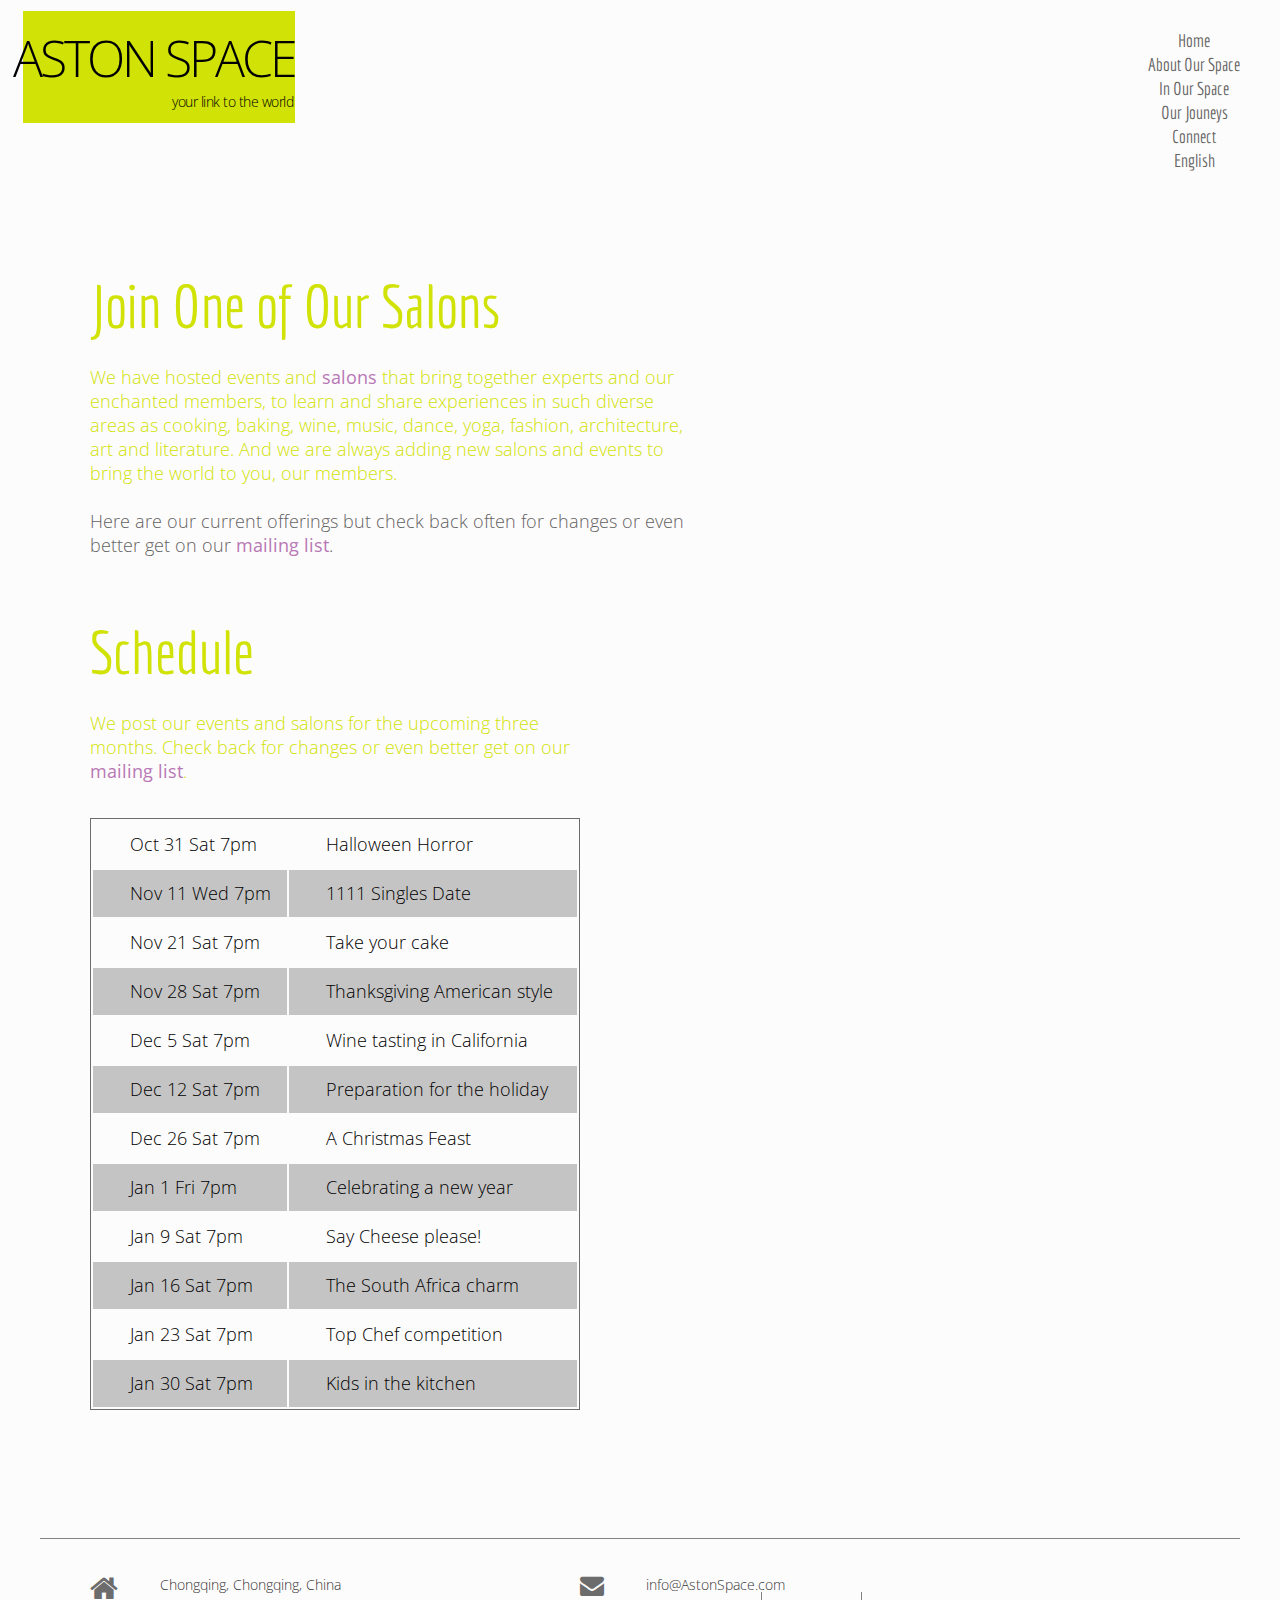
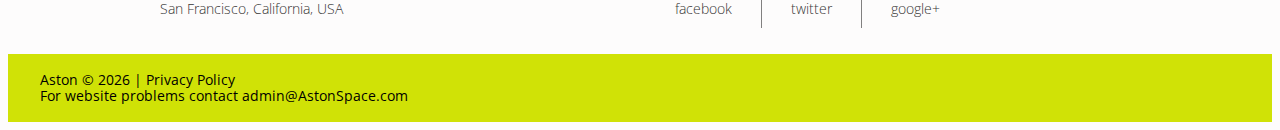
<file: classes.html>
<!DOCTYPE html>
<html lang="en">
<head>
<title>Aston's Salons</title>
<meta charset="utf-8">
<meta name="viewport" content="width=device-width, initial-scale=1, maximum-scale=1">
<link rel="icon" href="images/favicon.ico">
<link rel="shortcut icon" href="images/favicon.ico" />
<link rel="stylesheet" href="css/style.css">
<link rel="stylesheet" href="css/zerogrid.css" type="text/css" media="all">
<link rel="stylesheet" href="css/responsive.css" type="text/css" media="all">
<script src="js/jquery.js"></script>
<script src="js/jquery-migrate-1.1.1.js"></script>
<script src="js/jquery.easing.1.3.js"></script>
<script src="js/script.js"></script> 
<script src="js/superfish.js"></script>
<script src="js/jquery.equalheights.js"></script>
<script src="js/jquery.mobilemenu.js"></script>
<script src="js/tmStickUp.js"></script>
<script src="js/jquery.ui.totop.js"></script>
<script type="text/javascript" src="js/css3-mediaqueries.js"></script>
<script>
 $(window).load(function(){
  $().UItoTop({ easingType: 'easeOutQuart' });
 }); 
</script>

</head>
<body class="" id="top">
<!--==============================
              header
=================================-->
<div class="main">
<header>
      <h1 class="logo">
        <a href="index.html">Aston Space<br><span class="myspan">your link to the world</span>
        </a>
      </h1>
  <section id="stuck_container">
  <!--==============================
              Stuck menu
  =================================-->
    <div class="zerogrid">
        <div class="col-full"><div class="wrap-col">
          <div class="row navigation">
            <nav>
              <ul class="sf-menu">
               <li><a href="index.html">Home</a></li>
               <li><a href="about.html">About Our Space</a></li>
               <li  class="current"><a href="classes.html">In Our Space</a></li>
               <li><a href="staff.html">Our Jouneys</a></li>
               <li><a href="contacts.html">Connect</a></li>
               <li class="GenButton"><a href="" >English</a></li>
             </ul>
            </nav>
          </div>
     </div></div>
    </div>
  </section>
</header>
<!--=====================
          Content
======================-->
<section id="content">
  <div class="zerogrid">
  	<div class="row">
	    
	    <div class="col-1-2"><div class="wrap-col">
	      <h2 class="inset__1">Join One of Our Salons</h2>
	      <p class="color1">We have hosted events and <a href="#" class="mail-2"> salons </a> that bring together experts and our enchanted members, to learn and share experiences in such diverse areas as cooking, baking, wine, music, dance, yoga, fashion, architecture, art and literature.  And we are always adding new salons and events to bring the world to you, our members.</p>
	      <p>Here are our current offerings but check back often for changes or even better get on our <a href="#" class="mail-2"> mailing list</a>. </p>

	      <div class="clear"></div>
	    </div></div>
	    
	    <div class="col-1-2"><div class="wrap-col pad02">
	      <h2 class="inset__1">Schedule</h2>
	      <p class="color1">We post our events and salons for the upcoming three months.  Check back for changes or even better get on our <a href="#" class="mail-2"> mailing list</a>.   </p>

	      <table id="table-1">
	        <tr>
	          <td>Oct 31 Sat 7pm</td>
	          <td>Halloween Horror</td>
	        </tr>
	        <tr>
	          <td>Nov 11 Wed 7pm</td>
	          <td>1111 Singles Date</td>
	        </tr>
	        <tr>
	          <td>Nov 21 Sat 7pm</td>
	          <td>Take your cake</td>
	        </tr>
	        <tr>
	          <td>Nov 28 Sat 7pm</td>
	          <td>Thanksgiving American style</td>
	        </tr>
	        <tr>
	          <td>Dec 5 Sat 7pm</td>
	          <td>Wine tasting in California</td>
	        </tr>
	        <tr>
	          <td>Dec 12 Sat 7pm</td>
	          <td>Preparation for the holiday</td>
	        </tr>
	       <tr>
	          <td>Dec 26 Sat 7pm</td>
	          <td>A Christmas Feast</td>
	        </tr>
	       <tr>
	          <td>Jan 1 Fri 7pm</td>
	          <td>Celebrating a new year</td>
	        </tr>
	       <tr>
	          <td>Jan 9 Sat 7pm</td>
	          <td>Say Cheese please!</td>
	        </tr>
	       <tr>
	          <td>Jan 16 Sat 7pm</td>
	          <td>The South Africa charm</td>
	        </tr>
	       <tr>
	          <td>Jan 23 Sat 7pm</td>
	          <td>Top Chef competition</td>
	        </tr>
	          <td>Jan 30 Sat 7pm</td>
	          <td>Kids in the kitchen</td>
	        </tr>	        	        	        	        
	      </table>
	    </div></div>
	    
    </div>

  </div>
</section>
<!--==============================
              footer_top
=================================-->
<div class="footer-top">
  <div class="zerogrid">
    <div class="col-full">
      <div class="sep-1"></div>
    </div>
    <div class="row">
<div class="col-1-3"><div class="wrap-col">
	      <address class="address-1"> <div class="fa fa-home"></div> Chongqing, Chongqing, China  <br>
	 San Francisco, California, USA</address>
	    </div></div>
	    <div class="col-1-3"><div class="wrap-col">
	      <a href="info@astonspace.com" class="mail-1"><span class="fa fa-envelope"></span>info@AstonSpace.com</a>
	    </div></div>
	    <div class="col-1-3"><div class="wrap-col">
	      <div class="socials">
	        <a href="#">facebook</a>
	        <a href="#">twitter</a>
	        <a href="#">google+</a>
	      </div>
	    </div></div>
    </div>
  </div>
</div>
<!--==============================
              footer
=================================-->
</div>
<footer id="footer">
  <div class="zerogrid">
    <div class="col-full"><div class="wrap-col">
      <div class="sub-copy">Aston &copy; <span id="copyright-year"></span> | <a href="#">Privacy Policy</a> <br> 
        For website problems contact
          <a href="admin@astonspace.com" rel="nofollow">admin@AstonSpace.com</a> </div>
    </div></div>
  </div>
</footer>
<a href="#" id="toTop" class="fa fa-angle-up"></a>
</body>
</html>
</file>
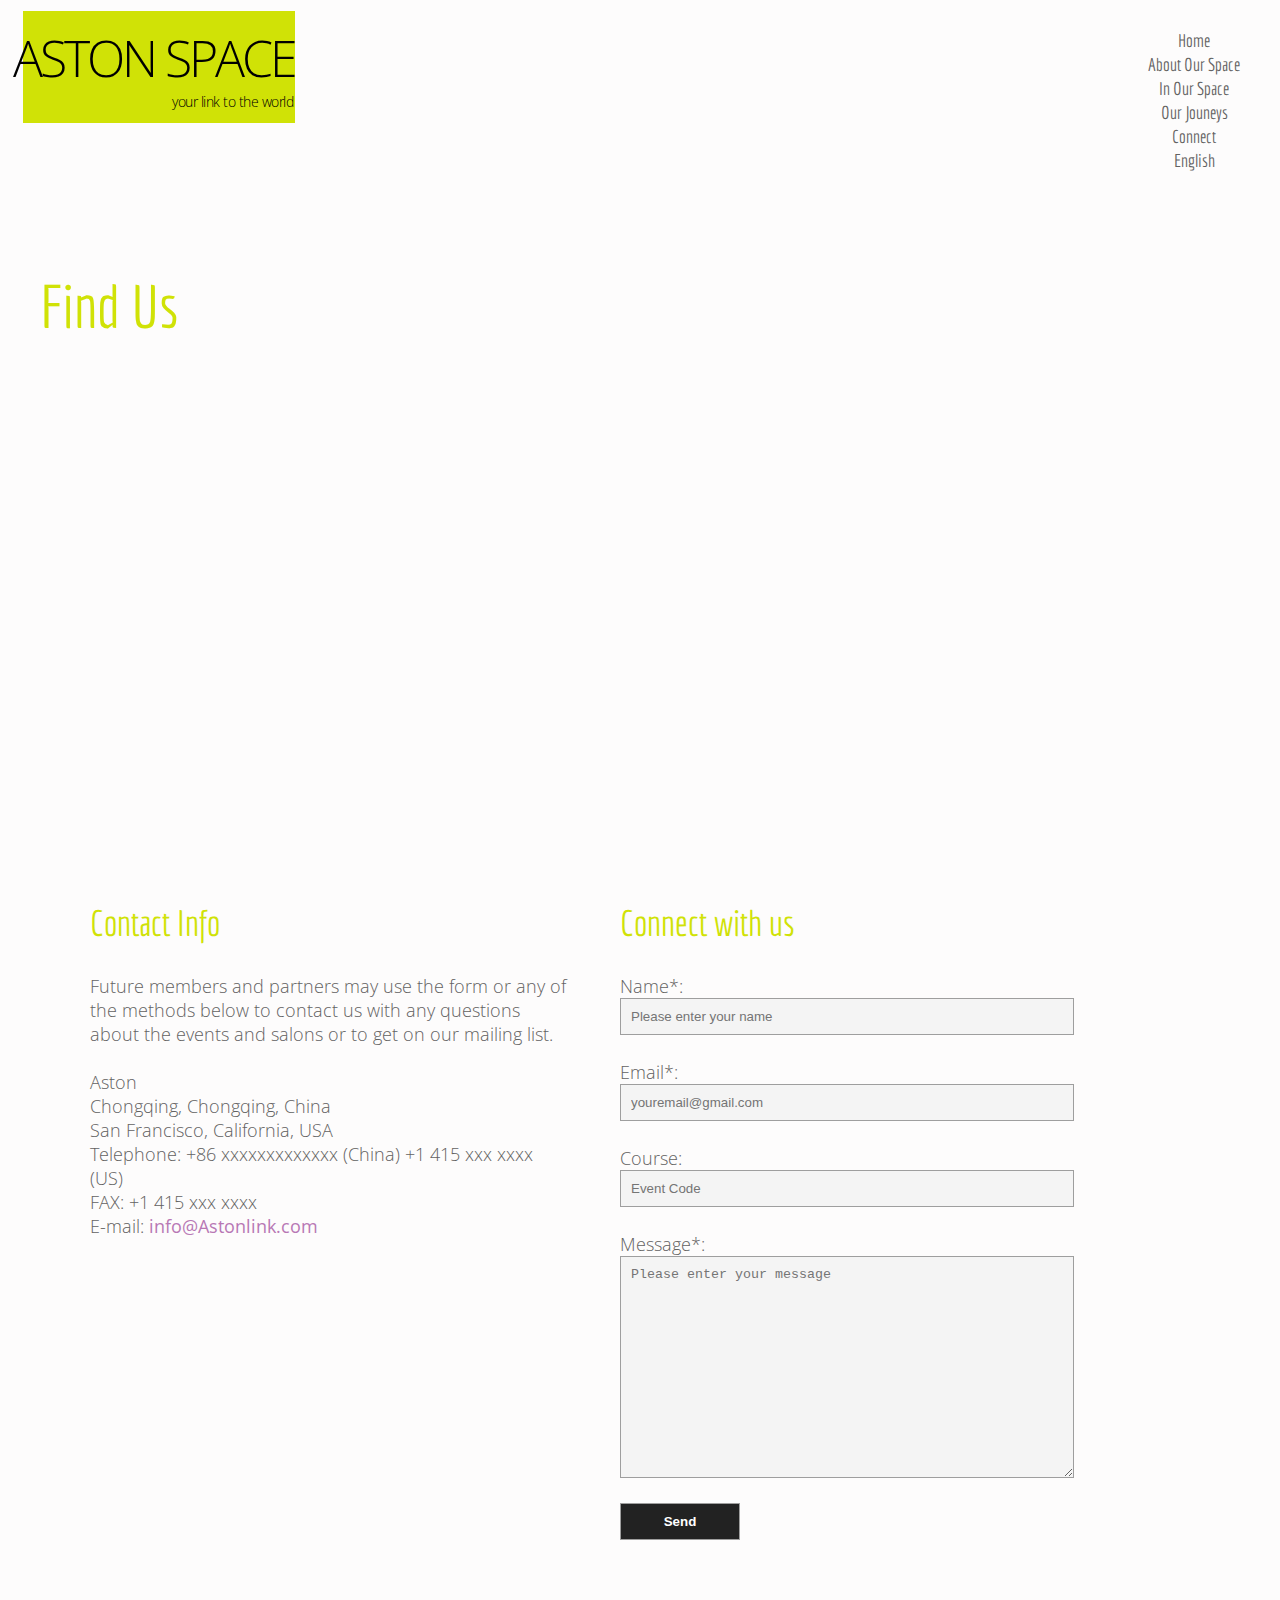
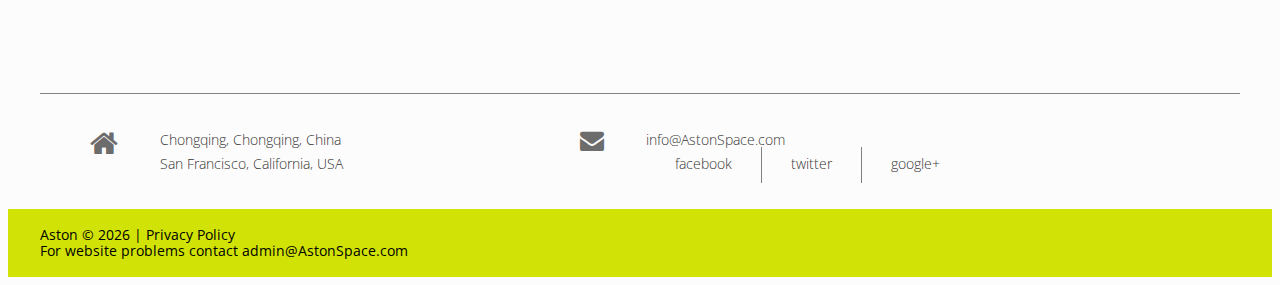
<file: contacts.html>
<!DOCTYPE html>
<html lang="en">
<head>
<title>Connect with us</title>
<meta charset="utf-8">
<meta name="viewport" content="width=device-width, initial-scale=1, maximum-scale=1">
<link rel="icon" href="images/favicon.ico">
<link rel="shortcut icon" href="images/favicon.ico" />
<link rel="stylesheet" href="css/contactform.css">
<link rel="stylesheet" href="css/style.css">
<link rel="stylesheet" href="css/zerogrid.css" type="text/css" media="all">
<link rel="stylesheet" href="css/responsive.css" type="text/css" media="all"> 
<script src="js/jquery.js"></script>
<script src="js/jquery-migrate-1.1.1.js"></script>
<script src="js/jquery.easing.1.3.js"></script>
<script src="js/script.js"></script>
<script src="js/superfish.js"></script>
<script src="js/jquery.equalheights.js"></script>
<script src="js/jquery.mobilemenu.js"></script>
<script src="js/tmStickUp.js"></script>
<script src="js/jquery.ui.totop.js"></script>
<script src="js/TMForm.js"></script>
<script src="js/modal.js"></script>
<script type="text/javascript" src="js/css3-mediaqueries.js"></script>
<script>
 $(window).load(function(){
  $().UItoTop({ easingType: 'easeOutQuart' });
 });
</script>

</head>
<body class="" id="top">
<!--==============================
              header
=================================-->
<div class="main">
<header>
      <h1 class="logo">
        <a href="index.html">Aston Space<br><span class="myspan">your link to the world</span>
        </a>
      </h1>
      
  <section id="stuck_container">
  <!--==============================
              Stuck menu
  =================================-->
    <div class="zerogrid">
        <div class="col-full"><div class="wrap-col">
          <div class="row navigation">
            <nav>
              <ul class="sf-menu">
               <li><a href="index.html">Home</a></li>
               <li><a href="about.html">About Our Space</a></li>
               <li><a href="classes.html">In Our Space</a></li>
               <li><a href="staff.html">Our Jouneys</a></li>
               <li class="current"><a href="contacts.html">Connect</a></li>
               <li class="GenButton"><a href="" >English</a></li>
             </ul>
            </nav>
          </div>
     </div></div>
    </div>
  </section>
</header>
<!--=====================
          Content
======================-->
<section id="content">
  <div class="zerogrid">
    <div class="col-full">
      <h2 class="inset__1">Find Us</h2>
      <div class="map">
        <figure class="">
          <iframe src=

"https://www.google.com/maps/embed?pb=!1m18!1m12!1m3!1d3469.7516682010805!2d106.53290460000001!3d29.581827949999994!2m3!1f0!2f0!3f0!3m2!1i1024!2i768!4f13.1!3m3!1m2!1s0x36ecccb29df4d4d5%3A0xcce12f293dcc55b0!2sJiangbei+Dianyicun%2C+Yanghe+Garden%2C+Jiangbei%2C+Chongqing%2C+China%2C+400021!5e0!3m2!1sen!2suk!4v1441681089183" 
                  
                  
                  style="border:0"></iframe>
        </figure>
      </div>
    </div>
    <div class="row">
	    <div class="col-2-5"><div class="wrap-col">
	      <h4 class="color1 inset__1">Contact Info</h4>
	      <p>Future members and partners may use the form or any of the methods below to contact us with any questions about the events and salons or to get on our mailing list.  </p>
	      Aston <br>
	      Chongqing, Chongqing, China <br>
          San Francisco, California, USA <br>
	      Telephone: +86 xxxxxxxxxxxxx (China) +1 415 xxx xxxx (US) <br>
	      FAX: +1 415 xxx xxxx <br>
	      E-mail: <a href="info@astonlink.com" class="mail-2"> info@Astonlink.com</a>
	    </div></div>
	    <div class="col-2-5"><div class="wrap-col">
	      <h4 class="color1 inset__1">Connect with us</h4>
	        <div id="contact_form">		
				<form name="form1" id="ff" method="post" action="contacts.php">
					 <label>
					 Name*:
					 <input type="text" placeholder="Please enter your name" name="name" id="name" required>
					 </label>
				 
					 <label>
					 Email*:
					 <input type="email" placeholder="youremail@gmail.com" name="email" id="email" required>
					 </label>
						
					 <label>
					 Course:
					 <input type="message" placeholder="Event Code" name="message" id="message">
					 </label>
                    
					 <label>
					 Message*:
					 <textarea placeholder="Please enter your message" name="message" id="message"></textarea>
					 </label>
				 
					 <input class="sendButton" type="submit" name="Submit" value="Send">
					 
				</form>
			</div>
	        
	        
	        
	    </div></div>
    </div>
  </div>
</section>
<!--==============================
              footer_top
=================================-->
<div class="footer-top">
  <div class="zerogrid">
    <div class="col-full">
      <div class="sep-1"></div>
    </div>
    <div class="row">
	    <div class="col-1-3"><div class="wrap-col">
	      <address class="address-1"> <div class="fa fa-home"></div> Chongqing, Chongqing, China  <br>
	 San Francisco, California, USA</address>
	    </div></div>
	    <div class="col-1-3"><div class="wrap-col">
	      <a href="info@astonspace.com" class="mail-1"><span class="fa fa-envelope"></span>info@AstonSpace.com</a>
	    </div></div>
	    <div class="col-1-3"><div class="wrap-col">
	      <div class="socials">
	        <a href="#">facebook</a>
	        <a href="#">twitter</a>
	        <a href="#">google+</a>
	      </div>
	    </div></div>
    </div>
  </div>
</div>
<!--==============================
              footer
=================================-->
</div>
<footer id="footer">
  <div class="zerogrid">
    <div class="sub-copy">Aston &copy; <span id="copyright-year"></span> | <a href="#">Privacy Policy</a> <br> 
        For website problems contact
          <a href="admin@astonspace.com" rel="nofollow">admin@AstonSpace.com</a> </div>
  </div>
</footer>
<a href="#" id="toTop" class="fa fa-angle-up"></a>
</body>
</html>
</file>
<file: css/zerogrid.css>
/*
Zerotheme.com | Free Html5 Responsive Templates
Zerogrid - A Single Grid System for Responsive Design
Author: Kimmy
Version : 2.1
Author URI: http://www.zerotheme.com/
*/
/* -------------------------------------------- */
/* ------------------Grid System--------------- */ 
.zerogrid{ width: 1200px; position: relative; margin: 0 auto; padding: 0px;}
.zerogrid:after { content: "\0020"; display: block; height: 0; clear: both; visibility: hidden; }

.zerogrid .row{}
.zerogrid .row:before,.row:after { content: '\0020'; display: block; overflow: hidden; visibility: hidden; width: 0; height: 0; }
.zerogrid .row:after{clear: both; }
.zerogrid .row{zoom: 1;}

.zerogrid .wrap-col{margin:0px;}

.zerogrid .col-1-2, .zerogrid .col-1-3, .zerogrid .col-2-3, .zerogrid .col-1-4, .zerogrid .col-2-4, .zerogrid .col-3-4, .zerogrid .col-1-5, .zerogrid .col-2-5, .zerogrid .col-3-5, .zerogrid .col-4-5, .zerogrid .col-1-6, .zerogrid .col-2-6, .zerogrid .col-3-6, .zerogrid .col-4-6, .zerogrid .col-5-6{float:left; margin-left: 50px; display: inline-block;}

.zerogrid .col-full{width:100%;}

.zerogrid .col-1-2{width:50%;}

.zerogrid .col-1-3{width:33.33%;}
.zerogrid .col-2-3{width:66.66%;}

.zerogrid .col-1-4{width:25%;}
.zerogrid .col-2-4{width:50%;}
.zerogrid .col-3-4{width:75%;}

.zerogrid .col-1-5{width:20%;}
.zerogrid .col-2-5{width:40%;}
.zerogrid .col-3-5{width:60%;}
.zerogrid .col-4-5{width:80%;}

.zerogrid .col-1-6{width:16.66%;}
.zerogrid .col-2-6{width:33.33%;}
.zerogrid .col-3-6{width:50%;}
.zerogrid .col-4-6{width:66.66%;}
.zerogrid .col-5-6{width:83.33%;}

@media only screen and (min-width: 960px) and (max-width: 1199px) {
	.zerogrid{width:960px;}
}

@media only screen and (min-width: 768px) and (max-width: 959px) {
	.zerogrid{width:768px;}
}

@media only screen and (min-width: 620px) and (max-width: 767px) {
	.zerogrid{width:100%;}
}

@media only screen and (max-width: 619px) {
	.zerogrid, .zerogrid .col-1-2, .zerogrid .col-1-3, .zerogrid .col-2-3, .zerogrid .col-1-4, .zerogrid .col-2-4, .zerogrid .col-3-4, .zerogrid .col-1-5, .zerogrid .col-2-5, .zerogrid .col-3-5, .zerogrid .col-4-5, .zerogrid .col-1-6, .zerogrid .col-2-6, .zerogrid .col-3-6, .zerogrid .col-4-6, .zerogrid .col-5-6{width:100%;}
}
</file>
<file: css/responsive.css>
/*
Free Html5 Responsive Templates
Author: Kimmy Tran
Author URI: http://www.zerotheme.com/
*/
html {
   -webkit-text-size-adjust: none;
}
.video embed,
.video object,
.video iframe {
   width: 100%;
   height: auto;
}
img{
	max-width:100%;
   	width: auto\9; /* ie8 */
}
/*------------------------*/
@media only screen and (max-width: 1199px) {
	.page1 .block-1{
		margin-bottom:0;
		padding-top:0;
 	}
}
@media only screen and (max-width: 960px) {
}

@media only screen and (max-width: 767px){
	.zeromod01 .col-1-2{
		width: 100%;
	}
	.zeromod01 .col-1-4, .zeromod01 .col-3-4{
		width: 100%;
	}
	.page1 .banner{
		padding:30px 41px;
		margin:50px 0;
	}
	.pad01, .pad02{
		padding: 0px;
        
	}
}

@media only screen and (max-width: 619px) {

}
@media only screen and (max-width: 320px) {

}
</file>
<file: css/contactform.css>
#contact_form {padding:5;}

#ff label {cursor:pointer;margin:4px 0;display:block;}

input {	display:block;width:90%;border-radius:4px;-webkit-border-radius:4px;-moz-border-radius:4px;background-color:#f4f4f4; color:#000;	border:1px solid #9E9E9E;padding:10px;	margin-bottom:25px;}

textarea {display:block;width:90%;height:200px; border-radius:4px;-webkit-border-radius:4px;-moz-border-radius:4px;background-color:#f4f4f4; border:1px solid #9E9E9E;padding:10px;	margin-bottom:25px;}

.sendButton {cursor:pointer;background-color:#222222;-webkit-border-radius:16px;-moz-border-radius:16px;border-radius:16px;	color:#ffffff;width:25%;	font-weight:bold;}
.sendButton:hover {	opacity: 0.8;}
</file>
<file: css/style.css>
@import '../css/font-awesome.css';
@import url(//fonts.googleapis.com/css?family=Open+Sans:400);
@import url(//fonts.googleapis.com/css?family=Open+Sans:700);
@import url(//fonts.googleapis.com/css?family=Open+Sans:300);
@import url(//fonts.googleapis.com/css?family=Open+Sans:300italic);
@import url(//fonts.googleapis.com/css?family=Economica);
.navigation {
	float:right;
	display:none!important
	position:relative;
	padding:0;
	font-family:Economica,sans-serif;
	font-weight:400
}
.navigation {
	z-index:990;
	text-align:center;
	position:relative;
    
}
.navigation nav {
	position:relative;
	padding:0;

}
.select-menu {
	display:none!important
}




html {
	width:100%
}
a[href^="tel:"] {
	color:inherit;
	text-decoration:none
}
sss * {
	-webkit-text-size-adjust:none
}
body {
	position:relative;
	background: #fdfcfc;
	color:#636262;
	font:300 18px/24px 'Open Sans',sans-serif
        
}

body.langen :lang(zh) {
  display: none;
}
body.langch :lang(en) {
  display: none;
}
.ic {
    border:0;
    float:right;
    background:#fff;
    color:#f00;
    width:50%;
    line-height:10px;
    font-size:10px;
    margin:-220% 0 0 0;
    overflow:hidden;
    padding:0
}
strong {
	font-weight:700
}
address {
	font-style:normal
}
p {
	margin-bottom:24px
}
input,textarea {
	border-radius:0!important;
	outline:0!important;
	-webkit-appearance:none
}
img {
	max-width:100%
}
h1,h2,h3,h4,h5,h6 {
	font-weight:400;
	color:#d0e206;
	font-family:Economica,sans-serif
}
h2 {
	font-size:60px;
	line-height:42px;
	margin-bottom:40px
}
h2.inset__1 {
	margin-bottom:38px
}
h3 {
	font-size:48px;
	line-height:42px
}
h3.offset__1 {
	margin-bottom:0px;
    padding-top: 0px;
}
h3.offset__2 {
	margin-bottom:0px
}
h4 {
	font-size:36px;
	line-height:42px
}
h4.inset__1 {
	padding-top:15px;
	margin-bottom:30px
}
ul {
	padding:0;
	list-style:none
}

.list-1.inset__1 {
	padding-top:66px
}
.list-1 li {
	padding-left:25px;
	position:relative
}
.list-1 li:before {
	content:'';
	position:absolute;
	left:0;
	top:2px;
	font:14px/24px FontAwesome;
	color:#af9aae
}
.list-1 li+li {
	margin-top:6px
}
a {
	text-decoration:none;
	color:inherit;
	outline:0;
	-webkit-transition:.5s ease;
	transition:.5s ease
}
a:hover {
	color:#d0e206
}
.link-1 {
	font:24px/32px Economica,sans-serif;
	color:#d0e206;
	display:inline-block;
	margin-top:24px
}
.link-1:hover {
	color:#000
}

.logo {
    font-size: 50px;
    margin-bottom: 10px;
    margin-top: 0px;
    margin-left: 10px;
    margin-right: 0px;
    background: #d0e206;
}

.mb0 {
	margin-bottom:0!important
}
.m0 {
	margin:0!important
}
.pad0 {
	padding:0!important
}
.pad01{
	padding-left: 110px;
}
.pad02{
	padding-right: 110px;
}
.pad03{
	padding-right: 10px;
}
.img_inner {
	max-width:100%;
	-webkit-box-sizing:border-box;
	-moz-box-sizing:border-box;
	box-sizing:border-box;
	margin-bottom:39px;
	margin-top:16px;
	border-radius:0!important
}

.carousel-inner > .item > img {
    /* margin: 0 auto; */
}

.fleft {
	float:left;
	margin-right:28px;
	position:relative;
	top:-7px
}
.oh {
	overflow:hidden
}
.fwn {
	font-weight:400
}
.fright {
	float:right!important
}
.upp {
	text-transform:uppercase
}
.alright {
	text-align:right
}
.ta__center {
	text-align:center
}
.ta__left {
	text-align:left
}
.td__underline {
	text-decoration:underline
}
.ta__right {
	text-align:right
}
.fw_med {
	font-weight:500
}
.wrapper,.extra_wrapper {
	overflow:hidden
}
.clear {
	float:none!important;
	clear:both
}
.oh {
	overflow:hidden
}
.nowrap {
	white-space:nowrap
}
.rel {
	position:relative
}
.main {
	background-color:#fdfcfc
}
header {
	display:block;
	position:relative;
	z-index:999;
	padding:3px 5px 5px
}
header .rel {
	z-index:999
}
h1 {
	text-align:center;
	position:relative;
	text-transform:uppercase;
	color:#000;
	z-index:999;
	float:left;
	text-align:left;
	font:300 130px/42px 'Open Sans',sans-serif;
	margin-bottom:24px;
	padding:26px 0 0;
	letter-spacing:normal;
	letter-spacing:-3px;
	text-indent:-10px
}
h1 a {
	-webkit-transition:0s ease;
	transition:0s ease;
	color:#000
}
h1 span {
	text-indent:0;
	padding-top:43px;
	text-transform:none;
	display:block;
	letter-spacing:-.5px;
	font-size:14px
}
#content {
	padding-top:39px;
	padding-bottom:128px
}
#content.inset__1 {
	padding-top:118px;
	padding-bottom:100px
}
.page1 header {
	padding-bottom:30px
}
.page1 #content {
	padding-top:30px;
	padding-bottom:88px
}

.myspan {
    background-color: default;
    float:right;
    padding: 2px 2px 0px;
    padding-right: 50
    }
.banner {
	border:1px solid #686868;
	text-align:center;
	padding:52px 41px 53px;
	margin:127px 0 136px
}
.banner h4 {
	border-bottom:1px solid #989797;
	padding-bottom:48px
}
.banner .link-1 {
	margin-top:51px
}
.block-1 {
	margin-bottom:41px;
	padding-top:10px
}
.block-1 h4 {
	margin-bottom:24px
}
.bq-1 {
	background-color:#af9aae;
	margin-top:0px;
    margin-left: 10px;
    margin-bottom: 0px;
	padding-left:15px;
    padding-right: 19px;
    padding-top: 0px;
    padding-bottom: 10px;
    font-style: italic;
}
.bq-1 h4 {
	color:#fff;
    padding-top: 10px;
	margin-bottom:28px;
    margin-top: 30px;
    font-style: normal;
    text-align: center
}

.bq-1 .ta__right {
	padding-top:3px;
	color:#80637f;
	font:24px/30px Economica,sans-serif
}
.block-2 {
	overflow:hidden;
	margin-bottom:36px
}
.block-2 img {
	float:left;
	margin-right:30px;
	margin-top:6px
}
.block-2 h4 {
	margin-bottom:16px;
	margin-top: 0px;
}
#table-1 {
	margin-top:35px;
	width:100%;
	border:1px solid #6d6c6c;
	color:#000;
	font-size:18px;
	line-height:47px
}
#table-1 tr:nth-child(even) {
	background-color:#c5c4c4;
}
#table-1 td {
	padding:0 0 0 37px;
}

.gall_item {
	margin-top:-2px;
	background-color:#af9aae;
	display:block;
	color:#534b52
}
.gall_item:hover {
	background-color:#000
}
.gall_item .gall_bot {
	padding:32px 32px 16px
}
.gall_item .gall_bot .fa {
	font-size:48px;
	line-height:60px
}
.sep-1 {
	border-top:1px solid #848383;
	padding-bottom:34px
}
.sep-1.offset__1 {
	margin-top:10px;
	padding-bottom:10px
}
.color1 {
	color:#d0e206
}
.color1 a:hover,a.color1:hover {
	color:#000
}
.color2 {
	color:#000
}
.white {
	color:#fff
}
.black {
	color:#000
}
.map {
	overflow:hidden;
	padding-top:7px
}
.map figure {
	position:relative;
	display:block;
	width:100%;
	-webkit-box-sizing:border-box;
	-moz-box-sizing:border-box;
	box-sizing:border-box;
	margin-bottom:45px
}
.map figure iframe {
	width:100%;
	height:399px;
	max-width:100%
}
.footer-top {
	color:#363535;
	font-size:14px;
	line-height:24px;
	padding-bottom:33px
}
.footer-top .fa {
	position:absolute;
	top:-4px;
	left:0;
	font-size:30px;
	line-height:40px;
	color:#6d6c6c
}
.footer-top .fa.fa-envelope {
	font-size:24px;
	top:-7px
}
.address-1 {
	position:relative;
	padding-left:70px
}
.mail-1 {
	position:relative;
	padding-left:66px;
	display:inline-block;
	margin-left:40px
}
.mail-2 {
    color:#b878b5;
    font-weight:bolder;
    
}
.socials {
	text-align:right
}
.socials a {
	position:relative;
	display:inline-block
}
.socials a+a {
	margin-left:55px
}
.socials a+a:before {
	width:1px;
	height:36px;
	background-color:#818080;
	position:absolute;
	left:-30px;
	top:-5px;
	content:''
}
#footer {
	background:#d0e206;
	color:#000;
	font-size:14px;
	line-height:16px;
	font-weight:400;
	padding:18px 0
}
#toTop {
	display:none;
	text-decoration:none;
	position:fixed;
	bottom:130px;
	left:51%;
	margin-left:640px;
	border-radius:500px;
	overflow:hidden;
	border:0;
	color:#534b52;
	width:76px;
	height:76px;
	font-size:48px;
	line-height:70px;
	text-align:center;
	z-index:20;
	-webkit-transition:background .5s ease;
	transition:background .5s ease;
	background-color:#af9aae
}
#toTop:hover {
	outline:0;
	background-color:#7e4a7c
}
</file>
